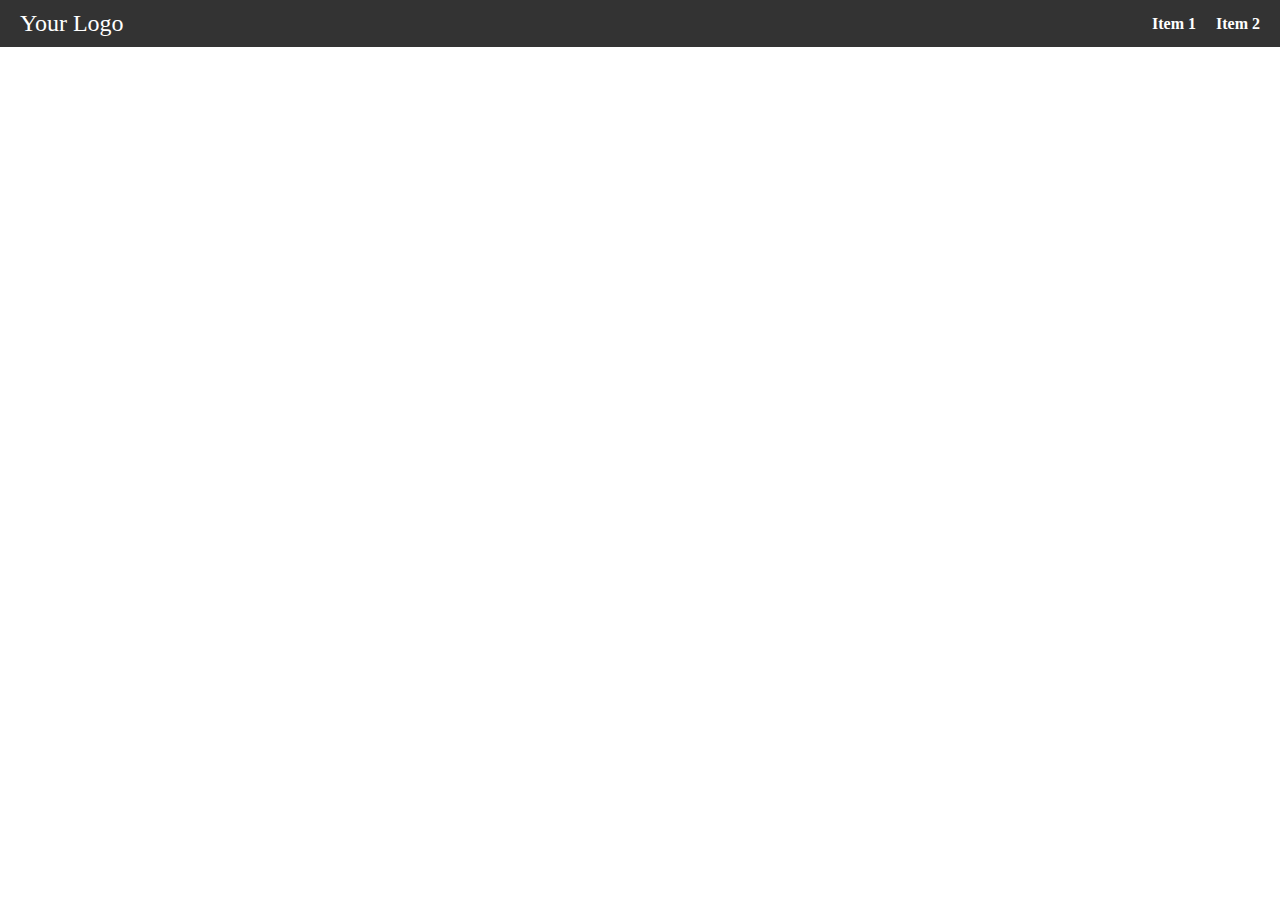
<file: test.html>
<!DOCTYPE html>
<html lang="en">
<head>
    <meta charset="UTF-8">
    <meta name="viewport" content="width=device-width, initial-scale=1.0">
    <style>
        /* Reset some default styles */
        body, ul, li {
            margin: 0;
            padding: 0;
            list-style: none;
        }

        /* Style for the navigation bar */
        .navbar {
            background-color: #333;
            color: #fff;
            display: flex;
            justify-content: space-between;
            align-items: center;
            padding: 10px 20px;
        }

        /* Style for the logo */
        .logo {
            font-size: 24px;
            flex-grow: 1; /* Allows the logo to grow and take up available space */
        }

        /* Style for the right-aligned items */
        .nav-items {
            display: flex;
            align-items: center;
        }

        /* Style for individual navigation items */
        .nav-item {
            margin-left: 20px;
        }

        /* Style for links */
        .nav-link {
            text-decoration: none;
            color: #fff;
            font-weight: bold;
        }
    </style>
</head>
<body>
    <div class="navbar">
        <div class="logo">Your Logo</div>
        <ul class="nav-items">
            <li class="nav-item"><a href="#" class="nav-link">Item 1</a></li>
            <li class="nav-item"><a href="#" class="nav-link">Item 2</a></li>
        </ul>
    </div>
</body>
</html>
</file>
